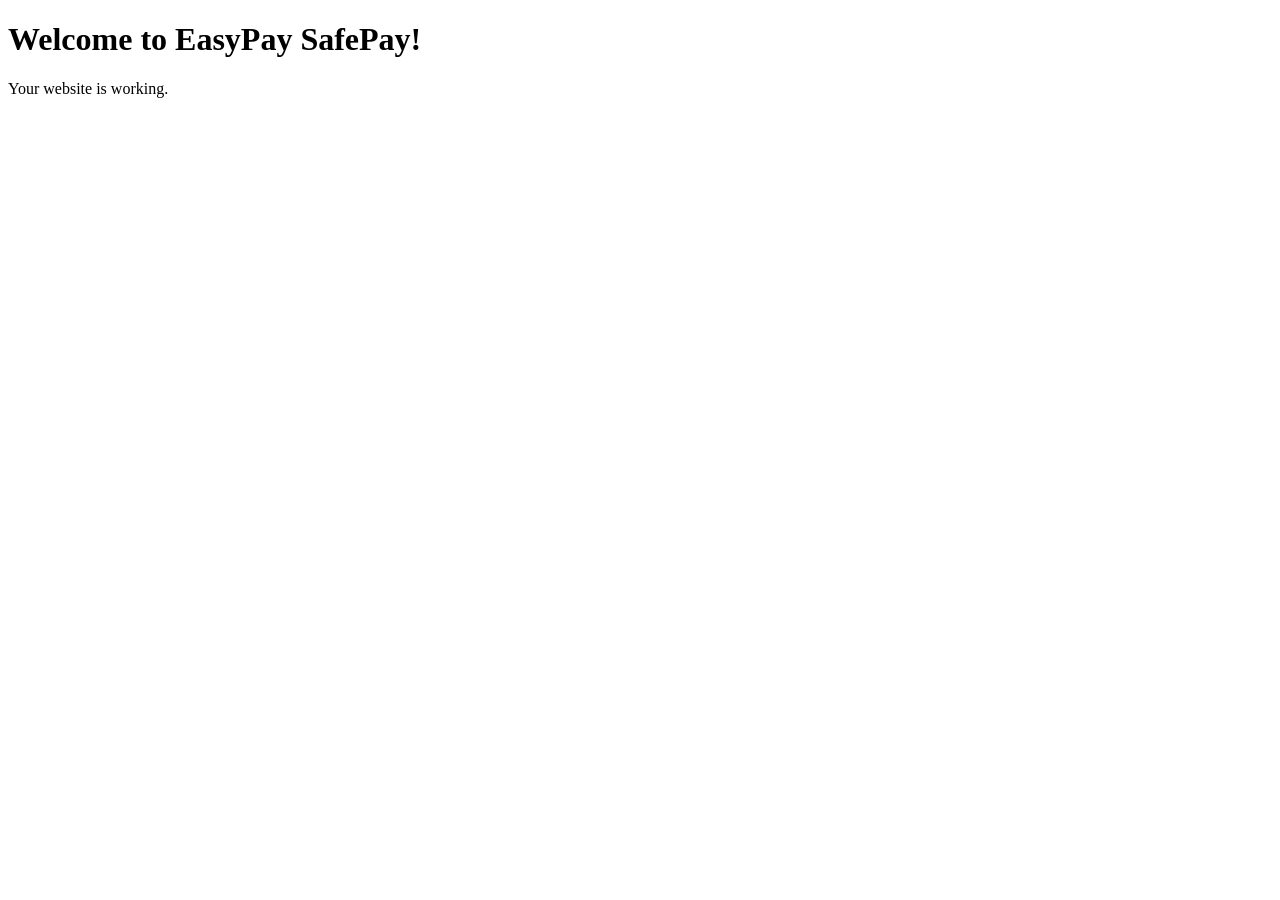
<file: index.html>
<!DOCTYPE html>
<html lang="en">
<head>
  <meta charset="UTF-8">
  <meta name="viewport" content="width=device-width, initial-scale=1.0">
  <title>EasyPay SafePay</title>
</head>
<body>
  <h1>Welcome to EasyPay SafePay!</h1>
  <p>Your website is working.</p>
</body>
</html>
</file>
